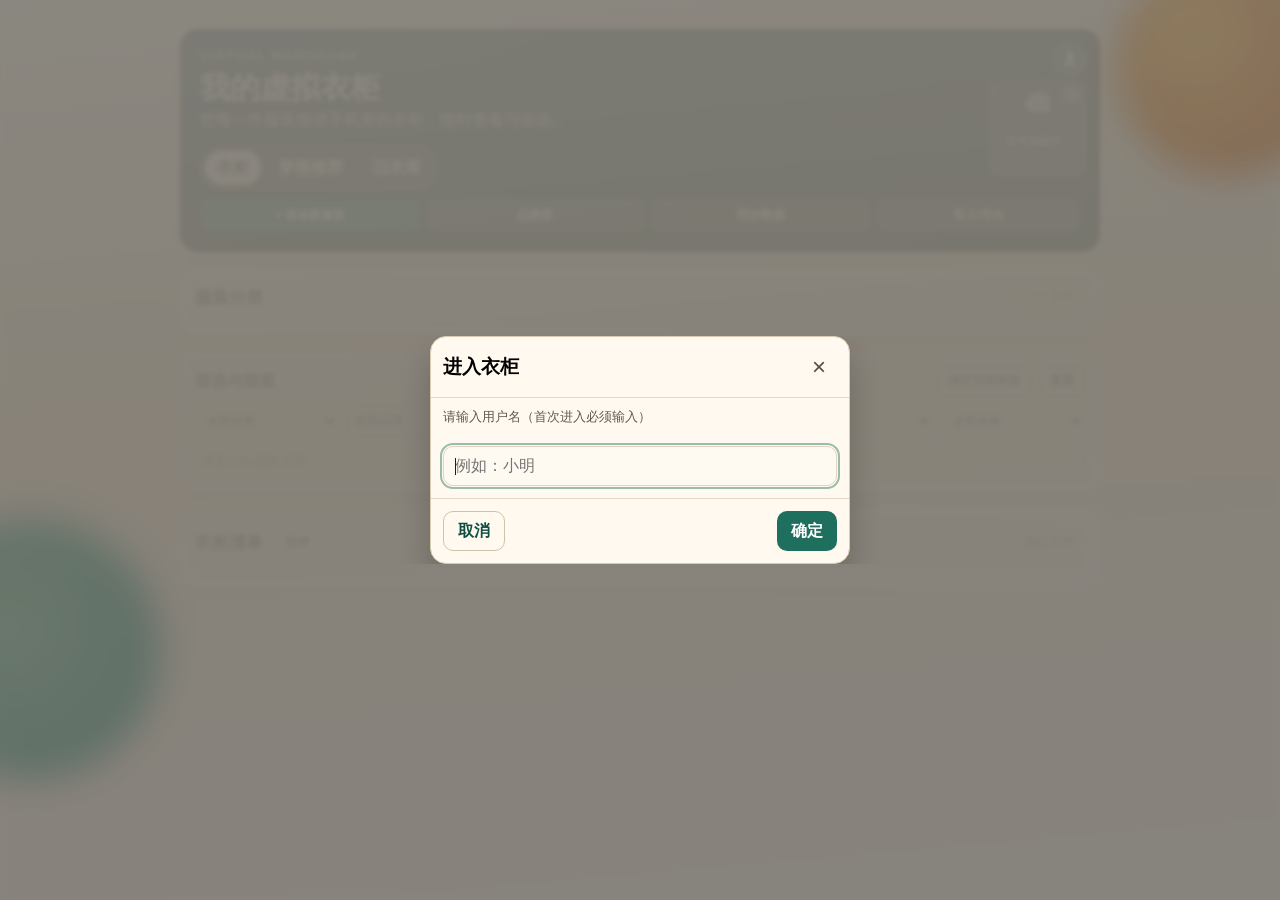
<file: index.html>
<!DOCTYPE html>
<html lang="zh-CN">
  <head>
    <meta charset="UTF-8" />
    <meta name="viewport" content="width=device-width, initial-scale=1.0, viewport-fit=cover" />
    <title>我的虚拟衣柜</title>
    <meta name="description" content="手机优先的虚拟衣柜，支持添加、分类与筛选衣物。" />
    <link rel="icon" type="image/png" sizes="32x32" href="/favicon-v3.png" />
    <link rel="shortcut icon" href="/favicon-v3.png" />
    <link rel="apple-touch-icon" sizes="180x180" href="/apple-touch-icon-v3.png" />
    <link rel="apple-touch-icon-precomposed" href="/apple-touch-icon-v3.png" />
    <link rel="manifest" href="/manifest.webmanifest?v=3" />
    <meta name="apple-mobile-web-app-capable" content="yes" />
    <meta name="apple-mobile-web-app-title" content="MyWardrobe" />
    <meta name="theme-color" content="#1f6f5f" />
    <link rel="preconnect" href="https://fonts.googleapis.com" />
    <link rel="preconnect" href="https://fonts.gstatic.com" crossorigin />
    <link
      href="https://fonts.googleapis.com/css2?family=Noto+Sans+SC:wght@400;500;700;900&family=Outfit:wght@400;600;800&display=swap"
      rel="stylesheet"
    />
    <link rel="stylesheet" href="styles.css" />
      <link rel="stylesheet" href="mobile-optimization.css" />
    <script>
      // Recover from stale Service Worker/cache before app scripts run.
      (function () {
        if (!("serviceWorker" in navigator)) {
          return;
        }
        navigator.serviceWorker
          .getRegistrations()
          .then((registrations) => Promise.all(registrations.map((registration) => registration.unregister().catch(() => false))))
          .catch(() => []);

        if ("caches" in window) {
          caches
            .keys()
            .then((keys) => Promise.all(keys.map((key) => caches.delete(key).catch(() => false))))
            .catch(() => []);
        }

        if (!sessionStorage.getItem("wardrobe-sw-recovered")) {
          sessionStorage.setItem("wardrobe-sw-recovered", "1");
          window.addEventListener("load", () => {
            const url = new URL(window.location.href);
            url.searchParams.set("recovered", Date.now().toString());
            window.location.replace(url.toString());
          });
        }
      })();
    </script>
  </head>
  <body>
    <div class="bg-shape bg-shape-a" aria-hidden="true"></div>
    <div class="bg-shape bg-shape-b" aria-hidden="true"></div>

    <main class="app-shell">
      <header class="hero">
        <p class="hero__eyebrow">Virtual Wardrobe</p>
        <h1 class="hero__title">我的虚拟衣柜</h1>
        <p class="hero__subtitle">把每一件服装放进手机里的衣柜，随时查看与筛选。</p>
        <div class="hero-top">
          <div class="hero-nav">
            <div class="view-tabs" role="tablist" aria-label="页面切换">
              <button class="tab-btn is-active" id="tabWardrobe" type="button" role="tab" aria-selected="true">
                衣柜
              </button>
              <button class="tab-btn" id="tabRecommend" type="button" role="tab" aria-selected="false">
                穿搭推荐
              </button>
              <button class="tab-btn" id="tabArchive" type="button" role="tab" aria-selected="false">
                旧衣库
              </button>
            </div>
            <div class="hero-actions" id="wardrobeActions">
              <button class="btn btn--primary" id="openAddFromHero" type="button">+ 添加新服装</button>
              <button class="btn btn--menu" id="openBrandLibraryBtn" type="button">品牌库</button>
              <button class="btn btn--menu" id="openSyncDataBtn" type="button">同步数据</button>
              <details class="io-menu" id="ioMenu">
                <summary class="btn btn--menu">导入/导出</summary>
                <div class="io-menu__list" role="menu" aria-label="导入导出方式">
                  <button class="io-menu__item" id="importJsonBtn" type="button" role="menuitem">导入 JSON</button>
                  <button class="io-menu__item" id="importCsvBtn" type="button" role="menuitem">导入 CSV</button>
                  <button class="io-menu__item" id="exportBtn" type="button" role="menuitem">导出数据</button>
                  <hr class="io-menu__divider" />
                  <button class="io-menu__item" id="exportBrandLibBtn" type="button" role="menuitem">导出品牌库</button>
                  <button class="io-menu__item" id="importBrandLibBtn" type="button" role="menuitem">导入品牌库</button>
                  <input id="importBrandLibInput" type="file" accept="application/json" hidden />
                </div>
              </details>
              <input id="importJsonInput" type="file" accept="application/json,.csv,text/csv" hidden />
            </div>
          </div>

          <div class="user-menu-wrap" id="userMenuWrap">
            <button class="user-menu-btn" id="userMenuBtn" type="button" aria-haspopup="true" aria-expanded="false" aria-label="用户菜单">
              <svg class="user-menu-icon" viewBox="0 0 24 24" fill="none" xmlns="http://www.w3.org/2000/svg" aria-hidden="true">
                <circle cx="12" cy="8" r="4" fill="currentColor"/>
                <path d="M4 20c0-3.866 3.582-7 8-7s8 3.134 8 7" fill="currentColor" opacity="0.65"/>
              </svg>
            </button>
          </div>
          <div class="weather-widget" aria-live="polite">
            <img id="weatherIcon" class="weather-widget__icon" src="assets/weather-cloud.svg" alt="天气图标" />
            <span class="weather-widget__text" id="weatherInfo">天气加载中...</span>
            <button class="weather-widget__refresh" id="refreshWeatherBtn" type="button" aria-label="刷新天气">↻</button>
          </div>
        </div>
      </header>

      <section class="panel" id="wardrobePanel" aria-labelledby="categoriesTitle">
        <div class="panel__top">
          <h2 id="categoriesTitle">服装分类</h2>
          <span class="total-pill" id="totalCount">总计 0 件</span>
        </div>
        <div id="categoryGrid" class="category-grid"></div>
      </section>

      <section class="panel" id="filterPanel" aria-labelledby="filterTitle">
        <div class="panel__top">
          <h2 id="filterTitle">筛选与搜索</h2>
          <div class="filter-actions">
            <button class="btn btn--ghost" id="clearCurrentFilters" type="button">清空当前筛选</button>
            <button class="btn btn--ghost" id="resetFilters" type="button">重置</button>
          </div>
        </div>
        <form id="filterForm" autocomplete="off">
          <div class="filters-row">
            <select id="filterCategory" name="category" aria-label="分类">
              <option value="all">全部分类</option>
            </select>
            <div class="brand-filter-wrap" id="brandFilterWrap">
              <select id="filterBrand" name="brand" aria-label="品牌" hidden>
                <option value="all">全部品牌</option>
              </select>
              <button id="filterBrandTrigger" class="brand-filter-trigger" type="button" aria-haspopup="listbox" aria-expanded="false">
                全部品牌
              </button>
              <div id="filterBrandMenu" class="brand-filter-menu" role="listbox" hidden></div>
            </div>
            <select id="filterColor" name="color" aria-label="颜色">
              <option value="all">全部颜色</option>
            </select>
            <select id="filterSeason" name="season" aria-label="季节">
              <option value="all">全部季节</option>
            </select>
            <select id="sortOrder" name="sortOrder" aria-label="排序">
              <option value="newest">最新添加</option>
              <option value="oldest">最早添加</option>
              <option value="price-asc">价格从低到高</option>
              <option value="price-desc">价格从高到低</option>
              <option value="name-asc">名称 A-Z</option>
              <option value="name-desc">名称 Z-A</option>
              <option value="brand-asc">品牌 A-Z</option>
            </select>
            <select id="filterPriceRange" name="priceRange" aria-label="价格区间">
              <option value="all">全部价格</option>
              <option value="0-99">0-99</option>
              <option value="100-299">100-299</option>
              <option value="300-499">300-499</option>
              <option value="500+">500以上</option>
            </select>
          </div>
          <input
            id="searchInput"
            name="search"
            type="search"
            placeholder="搜索名称/品牌/尺码"
            aria-label="搜索"
          />
        </form>
      </section>

      <section class="panel" id="listPanel" aria-labelledby="listTitle">
        <div class="panel__top">
          <div class="list-title-wrap">
            <h2 id="listTitle">衣柜清单</h2>
            <button class="btn btn--ghost list-back-btn" id="clearCategoryView" type="button" hidden>返回全部分类</button>
            <button class="btn btn--ghost list-back-btn" id="openSortDialogBtn" type="button">排序</button>
          </div>
          <span class="result-pill" id="resultCount">显示 0 件</span>
        </div>
        <p class="category-view-label" id="categoryViewLabel" hidden></p>
        <div id="clothesList" class="clothes-list"></div>
      </section>

      <section class="panel" id="recommendPanel" aria-labelledby="recommendTitle" hidden>
        <div class="panel__top">
          <h2 id="recommendTitle">穿搭推荐</h2>
          <span class="result-pill" id="recommendCount">推荐 0 套</span>
        </div>
        <form id="recommendForm" class="recommend-controls" autocomplete="off">
          <select id="weatherSelect" name="weather" aria-label="天气">
            <option value="any">不锁定天气</option>
            <option value="hot">炎热</option>
            <option value="mild">温和</option>
            <option value="cold">偏冷</option>
          </select>
          <select id="sceneSelect" name="scene" aria-label="场景">
            <option value="any">不锁定场合</option>
            <option value="daily">日常</option>
            <option value="work">通勤</option>
            <option value="sport">运动</option>
            <option value="date">约会</option>
          </select>
          <select id="lockTopSelect" name="lockTop" aria-label="锁定上衣">
            <option value="">不锁定上衣</option>
          </select>
          <select id="lockBottomSelect" name="lockBottom" aria-label="锁定下装">
            <option value="">不锁定下装</option>
          </select>
          <select id="lockAccessorySelect" name="lockAccessory" aria-label="锁定配饰">
            <option value="">不锁定配饰</option>
          </select>
          <button class="btn btn--primary" id="refreshRecommend" type="button">生成推荐</button>
        </form>
        <div id="recommendList" class="recommend-list"></div>
        <section class="favorite-wrap" aria-labelledby="favoriteTitle">
          <div class="panel__top panel__top--sub">
            <h3 id="favoriteTitle">已收藏穿搭</h3>
              <button id="openManualLookBtn" type="button">添加穿搭</button>
            <span class="result-pill" id="favoriteCount">收藏 0 套</span>
          </div>
          <div id="favoriteList" class="recommend-list"></div>
        </section>
      </section>

      <section class="panel" id="archivedPanel" aria-labelledby="archivedTitle" hidden>
        <div class="panel__top">
          <h2 id="archivedTitle">旧衣库</h2>
          <span class="result-pill" id="archivedCount">0 件</span>
        </div>
        <p class="category-view-label" style="margin-bottom:0.75rem;color:#888;">移入旧衣库的服装不会出现在衣柜清单和穿搭推荐中，可随时恢复。</p>
        <div id="archivedList" class="clothes-list"></div>
      </section>
    </main>

    <button class="fab" id="openAddFab" type="button" aria-label="添加新服装">+</button>

    <dialog id="addDialog" class="add-dialog">
      <form method="dialog" class="dialog-card" id="addForm" autocomplete="off">
        <header class="dialog-card__header">
          <h3 id="addDialogTitle">添加新服装</h3>
          <button class="close-btn" id="closeDialog" type="button" aria-label="关闭">×</button>
        </header>

        <div class="dialog-card__body">
          <div class="image-upload-block">
            <label class="image-picker" for="imageInput">上传服装图片（可多选）</label>
            <input name="image" id="imageInput" type="file" accept="image/*" multiple hidden />
            <figure class="preview-wrap preview-wrap--top" id="previewWrap" hidden>
              <img id="previewImage" alt="服装照片预览" />
              <button class="preview-edit-btn" id="openImageEditorBtn" type="button" hidden>编辑</button>
            </figure>
            <div class="image-gallery" id="imageGallery" hidden></div>
          </div>

          <label>
            服装名称
            <input name="name" type="text" required maxlength="40" placeholder="例如：白色基础短袖" />
          </label>

          <label>
            品牌
            <div class="brand-filter-wrap" id="addBrandWrap">
              <input id="addBrandInput" name="brand" type="text" required hidden />
              <button id="addBrandTrigger" class="brand-filter-trigger" type="button" aria-haspopup="listbox" aria-expanded="false">
                请选择品牌
              </button>
              <div id="addBrandMenu" class="brand-filter-menu" role="listbox" hidden></div>
            </div>
          </label>

          <label>
            货号 <span style="font-size:0.8em;color:#999;">（选填）</span>
            <input name="articleNumber" id="addArticleNumber" type="text" maxlength="50" placeholder="例如：ABC-1234" />
          </label>

          <label>
            分类
            <select name="category" id="addCategory" required></select>
          </label>

          <label>
            尺码
            <select name="size" id="addSize"></select>
            <div style="margin-top: 0.5rem; font-size: 0.85em; color: #666;">
              或自定义尺码：<input type="text" id="customSizeInput" placeholder="例如：175/96A、UK10、29腰" maxlength="30" style="margin-top: 0.25rem; width: 100%;" />
            </div>
          </label>

          <label>
            价格（元）
            <input name="price" type="number" required min="0" step="0.01" placeholder="例如：99" />
          </label>

          <label>
            季节
            <select name="season" id="addSeason" required></select>
          </label>

          <label>
            颜色
            <select name="color" id="addColor"></select>
            <div style="margin-top: 0.5rem; font-size: 0.85em; color: #666;">
              或自定义颜色：<input type="text" id="customColorInput" placeholder="例如：湖蓝色、玫瑰粉" maxlength="30" style="margin-top: 0.25rem; width: 100%;" />
            </div>
          </label>

          <div class="add-unsaved-banner" id="addUnsavedBanner" hidden>
            <span>服装未保存，是否关闭？</span>
            <div class="add-unsaved-banner__actions">
              <button class="btn btn--ghost" id="addUnsavedCancelBtn" type="button">继续编辑</button>
              <button class="btn btn--warn" id="addUnsavedConfirmBtn" type="button">放弃并关闭</button>
            </div>
          </div>
        </div>

        <footer class="dialog-card__footer">
          <button class="btn btn--ghost" id="cancelAdd" type="button">取消</button>
          <button class="btn btn--primary" id="saveClothBtn" type="submit">保存到衣柜</button>
        </footer>
      </form>
    </dialog>

    <dialog id="imageEditorDialog" class="add-dialog">
      <div class="dialog-card dialog-card--wide image-editor-dialog">
        <header class="dialog-card__header">
          <h3>编辑图片</h3>
          <button class="close-btn" id="closeImageEditorDialog" type="button" aria-label="关闭">×</button>
        </header>
        <div class="dialog-card__body image-editor-body">
          <div class="image-editor-toolbar">
            <div class="editor-toolbar-main">
              <button class="btn btn--editor" id="editorCropModeBtn" type="button">裁剪</button>
              <button class="btn btn--editor" id="editorEraserModeBtn" type="button">橡皮擦</button>
              <button class="btn btn--editor" id="editorRotateModeBtn" type="button">旋转</button>
              <button class="btn btn--editor" id="editorCutoutBtn" type="button">智能抠图</button>
              <button class="btn btn--editor" id="editorRemoveBgBtn" type="button" title="使用AI移除背景">AI去除背景</button>
              <span id="cutoutMarkBtns" style="display:none">
                <button class="btn btn--editor" id="editorFgMarkBtn" type="button">标记前景</button>
                <button class="btn btn--editor" id="editorBgMarkBtn" type="button">标记背景</button>
                <button class="btn btn--editor btn--primary" id="editorDoCutoutBtn" type="button">执行抠图</button>
                <button class="btn btn--ghost" id="editorExitCutoutBtn" type="button">退出抠图</button>
              </span>
            </div>
            <div class="editor-toolbar-right">
              <button class="btn btn--editor" id="editorUndoBtn" type="button" title="撤销">↶</button>
              <button class="btn btn--editor" id="editorRedoBtn" type="button" title="重做">↷</button>
            </div>
          </div>
          <div class="editor-toolbar-crop" id="editorToolbarCrop" hidden>
            <button class="btn btn--editor" id="editorApplyCropBtn" type="button">应用裁剪</button>
          </div>
          <div class="editor-toolbar-rotate" id="editorToolbarRotate" hidden>
            <button class="btn btn--editor btn--editor-icon" id="editorApplyRotateBtn" type="button" aria-label="顺时针旋转90度" title="顺时针旋转90度">
              <svg class="editor-btn-svg" viewBox="0 0 24 24" aria-hidden="true">
                <!-- image box -->
                <rect x="3" y="6" width="12" height="12" rx="1.5" fill="none" stroke="currentColor" stroke-width="1.8"/>
                <!-- 90° clockwise arc from box corner -->
                <path d="M15 5 a7 7 0 0 1 5 7" fill="none" stroke="currentColor" stroke-linecap="round" stroke-width="1.8"/>
                <!-- arrowhead pointing down at arc end -->
                <polyline points="17,12 20,12 20,9" fill="none" stroke="currentColor" stroke-linecap="round" stroke-linejoin="round" stroke-width="1.8"/>
              </svg>
            </button>
            <button class="btn btn--editor btn--editor-icon" id="editorMirrorBtn" type="button" aria-label="水平镜像翻转" title="水平镜像翻转">
              <svg class="editor-btn-svg" viewBox="0 0 24 24" aria-hidden="true">
                <!-- vertical center axis -->
                <line x1="12" y1="3" x2="12" y2="21" stroke="currentColor" stroke-width="1.4" stroke-dasharray="2.5 2" stroke-linecap="round"/>
                <!-- left arrow pointing away from center -->
                <polyline points="9,8 5,12 9,16" fill="none" stroke="currentColor" stroke-linecap="round" stroke-linejoin="round" stroke-width="1.9"/>
                <line x1="5" y1="12" x2="11" y2="12" stroke="currentColor" stroke-width="1.9" stroke-linecap="round"/>
                <!-- right arrow pointing away from center -->
                <polyline points="15,8 19,12 15,16" fill="none" stroke="currentColor" stroke-linecap="round" stroke-linejoin="round" stroke-width="1.9"/>
                <line x1="13" y1="12" x2="19" y2="12" stroke="currentColor" stroke-width="1.9" stroke-linecap="round"/>
              </svg>
            </button>
          </div>
          <div class="editor-eraser-control" id="editorEraserControl" hidden>
            <span class="slider-strip__label">笔刷</span>
            <input type="range" id="editorEraserSlider" min="8" max="60" value="18" />
            <span class="slider-strip__value" id="editorEraserSize">18</span>
          </div>
          <div class="editor-eraser-control" id="editorMarkControl" hidden>
            <span class="slider-strip__label">标记大小</span>
            <input type="range" id="editorMarkSlider" min="4" max="48" value="14" />
            <span class="slider-strip__value" id="editorMarkSize">14</span>
          </div>
          <p class="image-editor-hint" id="imageEditorHint">选择一个编辑工具开始。</p>
          <div class="editor-unsaved-banner" id="editorUnsavedBanner" hidden>
            <span>图片已修改，关闭后不会应用到预览。</span>
            <div class="editor-unsaved-banner__actions">
              <button class="btn btn--ghost" id="editorUnsavedCancelBtn" type="button">继续编辑</button>
              <button class="btn btn--warn" id="editorUnsavedConfirmBtn" type="button">放弃并关闭</button>
            </div>
          </div>
          <div class="image-editor-canvas-wrap" id="imageEditorCanvasWrap">
            <canvas id="imageEditorCanvas" aria-label="图片编辑画布"></canvas>
          </div>
        </div>
        <footer class="dialog-card__footer">
          <button class="btn btn--ghost" id="cancelImageEditorBtn" type="button">取消</button>
          <button class="btn btn--primary" id="applyImageEditorBtn" type="button">应用到预览</button>
        </footer>
      </div>
    </dialog>

    <dialog id="brandLibraryDialog" class="add-dialog">
      <div class="dialog-card dialog-card--mini">
        <header class="dialog-card__header brand-library-header">
          <h3>品牌库</h3>
          <button class="close-btn" id="closeBrandLibraryDialog" type="button" aria-label="关闭">×</button>
        </header>
        <div class="dialog-card__body">
          <div class="brand-library-actions">
            <button class="btn btn--ghost" id="deleteSelectedBrandsBtn" type="button" disabled hidden>删除所选</button>
          </div>
          <div class="brand-library-search-wrap">
            <input id="brandLibrarySearchInput" type="text" placeholder="搜索品牌（支持模糊匹配）" aria-label="搜索品牌" />
          </div>
          <div id="brandLibraryList" class="brand-library-list"></div>
          <div class="brand-library-btn-row">
            <button class="btn btn--primary" id="openCreateBrandFromLibrary" type="button" style="flex:2">+ 添加新品牌</button>
            <button class="btn btn--primary brand-multiselect-btn" id="toggleBrandMultiSelectBtn" type="button" aria-pressed="false" title="多选/取消多选" style="flex:1">多选</button>
          </div>
        </div>
      </div>
    </dialog>

    <dialog id="createBrandDialog" class="add-dialog">
      <form method="dialog" class="dialog-card dialog-card--mini" id="createBrandForm" autocomplete="off">
        <header class="dialog-card__header">
          <h3>新增品牌</h3>
          <button class="close-btn" id="closeCreateBrandDialog" type="button" aria-label="关闭">×</button>
        </header>
        <div class="dialog-card__body">
          <label>
            品牌名称
            <input id="newBrandNameInput" type="text" maxlength="30" placeholder="例如：Arc'teryx" required />
          </label>
          <label class="image-picker" for="newBrandLogoInput">上传品牌Logo</label>
          <input id="newBrandLogoInput" type="file" accept="image/*" hidden />
          <div id="brandLogoPreviewWrap" style="margin-top: 1rem; text-align: center; display: none;">
            <img id="brandLogoPreview" style="max-width: 120px; max-height: 120px; border-radius: 8px; object-fit: contain;" alt="品牌Logo预览" />
            <div style="margin-top: 0.5rem;">
              <button type="button" id="clearBrandLogoBtn" class="btn btn--ghost" style="font-size: 0.8rem;">清除图片</button>
            </div>
          </div>
        </div>
        <footer class="dialog-card__footer">
          <button class="btn btn--ghost" id="cancelCreateBrand" type="button">取消</button>
          <button class="btn btn--primary" id="confirmCreateBrand" type="submit">保存品牌</button>
        </footer>
      </form>
    </dialog>

    <dialog id="editBrandDialog" class="add-dialog">
      <form method="dialog" class="dialog-card dialog-card--mini" id="editBrandForm" autocomplete="off">
        <header class="dialog-card__header">
          <h3>编辑品牌</h3>
          <button class="close-btn" id="closeEditBrandDialog" type="button" aria-label="关闭">×</button>
        </header>
        <div class="dialog-card__body">
          <label>
            品牌名称
            <input id="editBrandNameInput" type="text" maxlength="30" placeholder="例如：Arc'teryx" required />
          </label>
          <label class="image-picker" for="editBrandLogoInput">更新品牌Logo</label>
          <input id="editBrandLogoInput" type="file" accept="image/*" hidden />
          <div id="editBrandLogoPreviewWrap" style="margin-top: 1rem; text-align: center; display: none;">
            <img id="editBrandLogoPreview" style="max-width: 120px; max-height: 120px; border-radius: 8px; object-fit: contain;" alt="品牌Logo预览" />
            <div style="margin-top: 0.5rem;">
              <button type="button" id="clearEditBrandLogoBtn" class="btn btn--ghost" style="font-size: 0.8rem;">清除图片</button>
            </div>
          </div>
        </div>
        <footer class="dialog-card__footer">
          <button class="btn btn--ghost" id="cancelEditBrand" type="button">取消</button>
          <button class="btn btn--primary" id="confirmEditBrand" type="submit">保存更改</button>
        </footer>
      </form>
    </dialog>

    <dialog id="manualLookDialog" class="add-dialog">
      <form method="dialog" class="dialog-card dialog-card--mini" id="manualLookForm" autocomplete="off">
        <header class="dialog-card__header">
          <h3>手动添加穿搭</h3>
          <button class="close-btn" id="closeManualLookDialog" type="button" aria-label="关闭">×</button>
        </header>
        <div class="dialog-card__body">
          <label>
            穿搭名称（可选）
            <input id="manualLookTitle" type="text" maxlength="40" placeholder="例如：通勤简约黑白配" />
          </label>
          <div class="manual-look-row">
            <span class="manual-look-row__label">上装</span>
            <button class="manual-look-row__pick" id="pickManualTopBtn" type="button">选择上装</button>
            <img class="manual-look-row__img" id="manualLookTopPreview" alt="上装预览" hidden />
          </div>
          <div class="manual-look-row">
            <span class="manual-look-row__label">下装</span>
            <button class="manual-look-row__pick" id="pickManualBottomBtn" type="button">选择下装</button>
            <img class="manual-look-row__img" id="manualLookBottomPreview" alt="下装预览" hidden />
          </div>
          <div class="manual-look-row">
            <span class="manual-look-row__label">鞋履（可选）</span>
            <button class="manual-look-row__pick" id="pickManualShoesBtn" type="button">选择鞋履</button>
            <img class="manual-look-row__img" id="manualLookShoesPreview" alt="鞋履预览" hidden />
          </div>
          <div class="manual-look-row">
            <span class="manual-look-row__label">配饰（可选）</span>
            <button class="manual-look-row__pick" id="pickManualAccessoryBtn" type="button">选择配饰</button>
            <img class="manual-look-row__img" id="manualLookAccessoryPreview" alt="配饰预览" hidden />
          </div>
        </div>
        <footer class="dialog-card__footer">
          <button class="btn btn--ghost" id="cancelManualLook" type="button">取消</button>
          <button class="btn btn--primary" type="submit">保存穿搭</button>
        </footer>
      </form>
    </dialog>

    <dialog id="manualLookPickerDialog" class="add-dialog">
      <div class="dialog-card dialog-card--mini" id="manualLookPickerCard">
        <header class="dialog-card__header">
          <h3 id="manualLookPickerTitle">选择服装</h3>
          <button class="close-btn" id="closeManualLookPickerDialog" type="button" aria-label="关闭">×</button>
        </header>
        <div class="dialog-card__body">
          <button class="btn btn--ghost" id="clearManualLookPickerBtn" type="button" hidden>不选择</button>
          <div class="manual-look-picker-list" id="manualLookPickerList"></div>
        </div>
      </div>
    </dialog>

    <dialog id="importModeDialog" class="add-dialog">
      <div class="dialog-card dialog-card--mini">
        <header class="dialog-card__header">
          <h3>选择导入方式</h3>
          <button class="close-btn" id="closeImportModeDialog" type="button" aria-label="关闭">×</button>
        </header>
        <div class="dialog-card__body">
          <p class="category-view-label" id="importModeHint">请选择导入方式：</p>
          <label id="importScopeField">
            导入内容
            <select id="importScopeSelect">
              <option value="full">完整备份（衣物、图片、收藏穿搭、配置快照）</option>
              <option value="items">仅衣物（含图片）</option>
            </select>
          </label>
          <button class="btn btn--primary" id="chooseImportMerge" type="button">合并导入（保留现有数据）</button>
          <button class="btn btn--ghost" id="chooseImportOverwrite" type="button">覆盖导入（替换现有数据）</button>
        </div>
      </div>
    </dialog>

    <dialog id="exportScopeDialog" class="add-dialog">
      <div class="dialog-card dialog-card--mini">
        <header class="dialog-card__header">
          <h3>选择导出内容</h3>
          <button class="close-btn" id="closeExportScopeDialog" type="button" aria-label="关闭">×</button>
        </header>
        <div class="dialog-card__body">
          <p class="category-view-label" id="exportScopeHint">请选择导出范围与格式：</p>
          <button class="btn btn--primary" id="chooseExportFull" type="button">📦 完整备份（JSON）— 含衣物、图片、收藏穿搭</button>
          <button class="btn btn--ghost" id="chooseExportItems" type="button">👕 仅衣物（JSON）— 含图片</button>
          <button class="btn btn--ghost" id="chooseExportCsv" type="button">📄 仅衣物（CSV）— 含图片字段</button>
        </div>
      </div>
    </dialog>

    <dialog id="conflictDialog" class="add-dialog">
      <div class="dialog-card dialog-card--wide">
        <header class="dialog-card__header">
          <h3>发现重复衣物</h3>
          <button class="close-btn" id="closeConflictDialog" type="button" aria-label="关闭">×</button>
        </header>
        <div class="dialog-card__body">
          <p class="category-view-label">检测到名称或图片重复，请选择保留哪一件：</p>
          <div class="conflict-compare">
            <article class="conflict-item" id="existingConflictCard">
              <h4>当前衣柜</h4>
              <img id="existingConflictImage" alt="当前衣柜图片" />
              <p id="existingConflictMeta"></p>
            </article>
            <article class="conflict-item" id="incomingConflictCard">
              <h4>导入衣物</h4>
              <img id="incomingConflictImage" alt="导入衣物图片" />
              <p id="incomingConflictMeta"></p>
            </article>
          </div>
        </div>
        <footer class="dialog-card__footer conflict-actions">
          <button class="btn btn--ghost" id="keepExistingBtn" type="button">保留当前</button>
          <button class="btn btn--primary" id="keepIncomingBtn" type="button">保留导入</button>
          <button class="btn btn--ghost" id="keepAllConflictsBtn" type="button">全部保留当前冲突</button>
          <button class="btn btn--ghost" id="replaceAllConflictsBtn" type="button">全部替换剩余冲突</button>
        </footer>
      </div>
    </dialog>

    <dialog id="favoriteDeleteConfirmDialog" class="add-dialog">
      <div class="dialog-card dialog-card--mini">
        <header class="dialog-card__header">
          <h3>取消收藏</h3>
          <button class="close-btn" id="closeFavoriteDeleteConfirmDialog" type="button" aria-label="关闭">×</button>
        </header>
        <div class="dialog-card__body">
          <p class="category-view-label">确认取消收藏这套穿搭吗？</p>
        </div>
        <footer class="dialog-card__footer">
          <button class="btn btn--ghost" id="cancelFavoriteDeleteBtn" type="button">取消</button>
          <button class="btn btn--warn" id="confirmFavoriteDeleteBtn" type="button">确认删除</button>
        </footer>
      </div>
    </dialog>

    <dialog id="appMessageDialog" class="add-dialog">
      <div class="dialog-card dialog-card--mini">
        <header class="dialog-card__header">
          <h3 id="appMessageTitle">提示</h3>
          <button class="close-btn" id="closeAppMessageDialog" type="button" aria-label="关闭">×</button>
        </header>
        <div class="dialog-card__body">
          <p class="category-view-label" id="appMessageText"></p>
        </div>
        <footer class="dialog-card__footer">
          <button class="btn btn--primary" id="confirmAppMessageBtn" type="button">我知道了</button>
        </footer>
      </div>
    </dialog>

    <dialog id="appConfirmDialog" class="add-dialog">
      <div class="dialog-card dialog-card--mini">
        <header class="dialog-card__header">
          <h3 id="appConfirmTitle">请确认</h3>
          <button class="close-btn" id="closeAppConfirmDialog" type="button" aria-label="关闭">×</button>
        </header>
        <div class="dialog-card__body">
          <p class="category-view-label" id="appConfirmText"></p>
        </div>
        <footer class="dialog-card__footer">
          <button class="btn btn--ghost" id="cancelAppConfirmBtn" type="button">取消</button>
          <button class="btn btn--warn" id="confirmAppConfirmBtn" type="button">确认</button>
        </footer>
      </div>
    </dialog>

    <dialog id="sortOrderDialog" class="add-dialog">
      <div class="dialog-card dialog-card--mini">
        <header class="dialog-card__header">
          <h3>拖动排序</h3>
          <button class="close-btn" id="closeSortOrderDialog" type="button" aria-label="关闭">×</button>
        </header>
        <div class="dialog-card__body" style="padding: 0;">
          <ul id="sortOrderList" class="sort-order-list"></ul>
        </div>
        <footer class="dialog-card__footer">
          <button class="btn btn--ghost" id="cancelSortOrderBtn" type="button">取消</button>
          <button class="btn btn--ghost" id="resetSortOrderBtn" type="button">恢复默认</button>
          <button class="btn btn--primary" id="saveSortOrderBtn" type="button">保存排序</button>
        </footer>
      </div>
    </dialog>

    <dialog id="syncProgressDialog" class="add-dialog">
      <div class="dialog-card dialog-card--mini">
        <header class="dialog-card__header">
          <h3 id="syncProgressTitle">同步中…</h3>
        </header>
        <div class="dialog-card__body" style="text-align:center; padding: 1.5rem 1rem;">
          <div class="sync-progress-spinner"></div>
          <p id="syncProgressText" style="margin-top: 1rem; font-size: 0.9rem; color: #555; white-space: pre-line;"></p>
        </div>
      </div>
    </dialog>

    <dialog id="syncDecisionDialog" class="add-dialog">
      <div class="dialog-card dialog-card--mini">
        <header class="dialog-card__header">
          <h3 id="syncDecisionTitle">同步数据</h3>
          <button class="close-btn" id="closeSyncDecisionDialog" type="button" aria-label="关闭">×</button>
        </header>
        <div class="dialog-card__body">
          <p class="category-view-label" id="syncDiffSummaryText" style="white-space: pre-line; font-size: 13px; line-height: 1.6; color: #333; font-family: -apple-system, BlinkMacSystemFont, 'Segoe UI', Roboto, sans-serif; max-height: 60vh; overflow-y: auto;"></p>
        </div>
        <footer class="dialog-card__footer">
          <button class="btn btn--ghost" id="cancelSyncDecisionBtn" type="button">暂不处理</button>
          <button class="btn btn--warn" id="chooseLocalSyncBtn" type="button">使用本地并上传</button>
          <button class="btn btn--primary" id="chooseRemoteSyncBtn" type="button">使用云端并下载</button>
        </footer>
      </div>
    </dialog>

    <dialog id="appPromptDialog" class="add-dialog">
      <div class="dialog-card dialog-card--mini">
        <header class="dialog-card__header">
          <h3 id="appPromptTitle">输入内容</h3>
          <button class="close-btn" id="closeAppPromptDialog" type="button" aria-label="关闭">×</button>
        </header>
        <div class="dialog-card__body">
          <p class="category-view-label" id="appPromptText"></p>
          <input id="appPromptInput" type="text" maxlength="60" />
        </div>
        <footer class="dialog-card__footer">
          <button class="btn btn--ghost" id="cancelAppPromptBtn" type="button">取消</button>
          <button class="btn btn--primary" id="confirmAppPromptBtn" type="button">确定</button>
        </footer>
      </div>
    </dialog>

    <template id="clothingCardTemplate">
      <article class="clothing-card">
        <img class="clothing-card__img" alt="服装照片" />
        <div class="clothing-card__body">
          <span class="clothing-card__category"></span>
          <h3 class="clothing-card__name"></h3>
          <p class="clothing-card__meta"></p>
          <p class="clothing-card__price"></p>
          <div class="card-actions">
            <button class="btn btn--ghost card-btn" data-action="edit" type="button">编辑</button>
            <button class="btn btn--ghost card-btn" data-action="archive" type="button">移入旧衣库</button>
            <button class="btn btn--ghost card-btn card-btn--danger" data-action="delete" type="button">删除</button>
          </div>
        </div>
      </article>
    </template>

    <template id="recommendCardTemplate">
      <article class="recommend-card">
        <div class="recommend-card__imgs">
          <img class="recommend-card__img recommend-card__img--top" alt="上衣" />
          <img class="recommend-card__img recommend-card__img--bottom" alt="下装" />
        </div>
        <div class="recommend-card__body">
          <h3 class="recommend-card__title"></h3>
          <p class="recommend-card__line"></p>
          <p class="recommend-card__line"></p>
          <p class="recommend-card__line"></p>
          <p class="recommend-card__line"></p>
          <div class="card-actions">
            <button class="btn btn--ghost card-btn" data-action="save-look" type="button">收藏这套</button>
          </div>
        </div>
      </article>
    </template>

    <div class="user-menu-panel" id="userMenuPanel" popover="manual">
      <p class="user-menu-title">当前用户</p>
      <p class="user-menu-name" id="currentUsernameText">未登录</p>
      <button class="btn btn--ghost user-menu-logout" id="logoutUserBtn" type="button">退出当前用户</button>
    </div>

    <script src="brand_logos_cdn.js"></script>
    <script src="local-segmentation.js"></script>
    <script src="app.js"></script>
  </body>
</html>
</file>
<file: styles.css>
.brand-library-btn-row {
  display: flex;
  gap: 8px;
  margin-top: 10px;
  margin-bottom: 0;
}

.brand-library-btn-row .btn {
  min-height: 38px;
  font-size: 0.98rem;
  font-weight: 700;
  display: flex;
  align-items: center;
  justify-content: center;
  border-radius: 10px;
  box-sizing: border-box;
}

.brand-multiselect-btn {
  background: var(--accent);
  color: #fff;
  border: none;
  transition: background 0.15s;
  font-size: 0.96rem;
  font-weight: 700;
  gap: 4px;
  padding: 0 8px;
}
.brand-multiselect-btn[aria-pressed="true"] {
  background: #19735f;
}
.brand-multiselect-btn:hover, .brand-multiselect-btn:focus-visible {
  background: #218c76;
}
.brand-multiselect-btn #brandMultiSelectIcon {
  font-size: 1.18em;
  margin-right: 2px;
  vertical-align: -2px;
}
.brand-library-header {
  display: flex;
  align-items: center;
  justify-content: space-between;
  gap: 8px;
}

.brand-library-header h3 {
  margin: 0;
  font-size: 1.08rem;
  font-weight: 700;
}

.icon-btn {
  border: none;
  background: transparent;
  border-radius: 6px;
  width: 32px;
  height: 32px;
  display: flex;
  align-items: center;
  justify-content: center;
  font-size: 1.18rem;
  color: #6c5d46;
  cursor: pointer;
  transition: background 0.15s;
  margin-left: 2px;
}
.icon-btn:hover, .icon-btn:focus-visible {
  background: #f6ead7;
}
.icon-btn[aria-pressed="true"] {
  background: #e7f2ee;
  color: #19735f;
}
:root {
  --bg: #f5efe2;
  --bg-soft: #fffaf2;
  --card: rgba(255, 255, 255, 0.84);
  --text: #1d1d1f;
  --muted: #5f5a52;
  --accent: #1f6f5f;
  --accent-strong: #0f4f43;
  --outline: #cfc2ab;
  --warn: #a83f29;
  --shadow: 0 10px 26px rgba(31, 25, 15, 0.1);
}

* {
  box-sizing: border-box;
}

html,
body {
  margin: 0;
  min-height: 100%;
}

body {
  font-family: "Noto Sans SC", sans-serif;
  color: var(--text);
  background: linear-gradient(175deg, var(--bg) 0%, #f0e6d4 44%, #efe7dd 100%);
  padding: 16px 14px 90px;
  position: relative;
  overflow-x: hidden;
}

.bg-shape {
  position: fixed;
  z-index: -1;
  border-radius: 999px;
  filter: blur(18px);
  opacity: 0.52;
}

.bg-shape-a {
  width: 220px;
  height: 220px;
  background: radial-gradient(circle at 35% 35%, #ffca73, #d77e49);
  top: -44px;
  right: -56px;
}

.bg-shape-b {
  width: 260px;
  height: 260px;
  background: radial-gradient(circle at 40% 40%, #8bc2a8, #579d8f);
  left: -100px;
  bottom: 120px;
}

.app-shell {
  width: min(920px, 100%);
  margin: 0 auto;
  display: grid;
  gap: 16px;
}

.hero {
  position: relative;
  background: linear-gradient(145deg, #244640 0%, #153a35 100%);
  color: #fef7ee;
  border-radius: 18px;
  padding: 18px;
  box-shadow: var(--shadow);
  animation: rise-in 420ms ease;
}

.hero__eyebrow,
.hero__title,
.hero__subtitle {
  max-width: calc(100% - 104px);
}

.hero__eyebrow {
  margin: 0;
  font-family: "Outfit", sans-serif;
  font-size: 0.78rem;
  letter-spacing: 0.16em;
  text-transform: uppercase;
  opacity: 0.86;
}

.hero__title {
  margin: 8px 0 4px;
  font-size: 1.9rem;
  line-height: 1.1;
}

.hero__subtitle {
  margin: 0 0 14px;
  color: rgba(254, 247, 238, 0.88);
  line-height: 1.5;
}

.hero-nav {
  display: flex;
  flex-direction: column;
  align-items: flex-start;
  gap: 8px;
  width: 100%;
  min-width: 0;
}

.view-tabs {
  display: inline-flex;
  gap: 6px;
  background: rgba(254, 247, 238, 0.14);
  border: 1px solid rgba(255, 255, 255, 0.25);
  padding: 4px;
  border-radius: 999px;
  margin-bottom: 0;
  flex-shrink: 0;
}

.hero-top {
  display: flex;
  align-items: flex-start;
  justify-content: flex-start;
  gap: 10px;
  flex-wrap: nowrap;
  margin-top: 6px;
}

.tab-btn {
  border: 0;
  border-radius: 999px;
  padding: 6px 12px;
  min-height: 34px;
  background: transparent;
  color: #fef7ee;
  cursor: pointer;
  font-weight: 600;
}

.tab-btn.is-active {
  background: #fef7ee;
  color: #1b433b;
}

.hero-actions {
  display: flex;
  align-items: center;
  flex-wrap: nowrap;
  gap: 6px;
  width: 100%;
}

.hero-actions > * {
  flex: 1 1 0;
  min-width: 0;
}

.hero-actions .btn,
.hero-actions .btn--menu {
  min-height: 34px;
  min-width: 0;
  padding: 0 8px;
  font-size: 0.78rem;
}

.hero-actions > .io-menu {
  min-width: 0;
}

.hero-actions > .io-menu > summary {
  width: 100%;
}

.hero-actions.is-hidden {
  visibility: hidden;
  pointer-events: none;
}

.io-menu {
  position: relative;
}

.io-menu summary {
  list-style: none;
}

.io-menu summary::-webkit-details-marker {
  display: none;
}

.btn--menu {
  display: inline-flex;
  align-items: center;
  justify-content: center;
  min-height: 36px;
  min-width: 94px;
  padding: 0 12px;
  border: 1px solid rgba(254, 247, 238, 0.5);
  border-radius: 10px;
  background: rgba(255, 255, 255, 0.14);
  color: #fff;
  cursor: pointer;
  text-align: center;
  line-height: 1;
}

.io-menu[open] .btn--menu {
  background: rgba(255, 255, 255, 0.22);
}

.io-menu__list {
  position: absolute;
  top: calc(100% + 6px);
  right: 0;
  z-index: 3;
  min-width: 170px;
  border-radius: 10px;
  border: 1px solid #d9cab3;
  background: #fff9ef;
  box-shadow: 0 10px 24px rgba(25, 20, 10, 0.2);
  overflow: hidden;
}

.io-menu__item {
  width: 100%;
  border: 0;
  background: transparent;
  text-align: left;
  padding: 10px 11px;
  color: #2f2a22;
  cursor: pointer;
}

.io-menu__item + .io-menu__item {
  border-top: 1px solid #efe4d0;
}

.io-menu__item:hover {
  background: #f7eddb;
}

.user-menu-wrap {
  position: absolute;
  top: 12px;
  right: 12px;
  z-index: 20;
}

.user-menu-btn {
  width: 32px;
  height: 32px;
  padding: 0;
  border-radius: 999px;
  border: 1.5px solid rgba(255, 255, 255, 0.55);
  background: rgba(255, 255, 255, 0.18);
  color: #fff;
  cursor: pointer;
  display: flex;
  align-items: center;
  justify-content: center;
  flex: 0 0 auto;
}

.user-menu-btn:hover,
.user-menu-btn:focus-visible {
  background: rgba(255, 255, 255, 0.3);
}

.user-menu-icon {
  width: 18px;
  height: 18px;
}

.user-menu-panel {
  /* Reset browser popover UA styles */
  position: fixed;
  inset: auto;
  margin: 0;
  border: 1px solid #d9cab3;
  padding: 10px;
  border-radius: 10px;
  background: #fff9ef;
  box-shadow: 0 10px 24px rgba(25, 20, 10, 0.2);
  color: #2f2a22;
  width: 168px;
  /* Fallback z-index for browsers without Popover API */
  z-index: 9000;
}

.user-menu-title {
  margin: 0;
  font-size: 0.72rem;
  color: #6c5d46;
}

.user-menu-name {
  margin: 4px 0 10px;
  font-size: 0.88rem;
  font-weight: 700;
  word-break: break-all;
}

.user-menu-logout {
  width: 100%;
  min-height: 30px;
  font-size: 0.78rem;
}

.weather-widget {
  position: absolute;
  top: 48px;
  right: 12px;
  display: grid;
  grid-template-rows: auto 1fr;
  justify-items: center;
  align-items: center;
  background: rgba(255, 255, 255, 0.16);
  border: 1px solid rgba(255, 255, 255, 0.28);
  border-radius: 12px;
  width: 88px;
  height: 88px;
  padding: 8px 8px 6px;
  flex: 0 0 auto;
}

.weather-widget__icon {
  width: 24px;
  height: 24px;
  flex: 0 0 auto;
}

.weather-widget__text {
  color: rgba(254, 247, 238, 0.96);
  font-size: 0.68rem;
  line-height: 1.2;
  text-align: center;
  white-space: normal;
  overflow: hidden;
  text-overflow: clip;
}

.weather-widget__refresh {
  position: absolute;
  top: 4px;
  right: 4px;
  width: 18px;
  height: 18px;
  border: 1px solid rgba(255, 255, 255, 0.5);
  border-radius: 999px;
  background: rgba(255, 255, 255, 0.2);
  color: #fff;
  font-size: 0.7rem;
  line-height: 1;
  cursor: pointer;
}

.panel {
  border: 1px solid rgba(255, 255, 255, 0.32);
  border-radius: 16px;
  padding: 14px;
  background: var(--card);
  backdrop-filter: blur(4px);
  box-shadow: var(--shadow);
  animation: rise-in 520ms ease;
}

#wardrobePanel,
#filterPanel,
#listPanel,
#recommendPanel {
  min-width: 20rem;
}

#filterPanel {
  position: relative;
  z-index: 1001;
}

#listPanel {
  position: relative;
  z-index: 100;
}

.panel__top {
  display: flex;
  align-items: center;
  justify-content: space-between;
  gap: 10px;
  margin-bottom: 10px;
}

.panel__top h2 {
  margin: 0;
  font-size: 1.08rem;
}

.total-pill,
.result-pill {
  background: #fbf2e0;
  border: 1px solid var(--outline);
  border-radius: 999px;
  font-size: 0.78rem;
  color: var(--muted);
  padding: 4px 10px;
  white-space: nowrap;
}

.category-grid {
  display: grid;
  gap: 4px;
  grid-template-columns: repeat(auto-fit, minmax(2.1cm, 1fr));
}

.category-card {
  border-radius: 12px;
  border: 1px solid var(--outline);
  padding: 0;
  background: linear-gradient(145deg, #fff7ea 0%, #fdf2de 100%);
  overflow: hidden;
  height: 2cm;
  aspect-ratio: auto;
}

.category-card__btn {
  width: 100%;
  height: 100%;
  border: 0;
  padding: 4px;
  text-align: center;
  background: transparent;
  cursor: pointer;
  display: flex;
  flex-direction: column;
  align-items: center;
  justify-content: center;
  gap: 4px;
}

.category-card__name {
  margin: 0;
  font-size: 0.88rem;
  font-weight: 700;
  line-height: 1.2;
  word-break: break-all;
  overflow-wrap: break-word;
  max-width: 2.2em;
  text-align: center;
}

.category-card__count {
  margin: 0;
  font-size: 0.76rem;
  color: var(--muted);
  white-space: nowrap;
  overflow: hidden;
  text-overflow: ellipsis;
  max-width: 100%;
}

#filterForm {
  display: flex;
  flex-direction: column;
  gap: 8px;
}

.filters-row {
  display: flex;
  flex-wrap: nowrap;
  gap: 8px;
  padding-bottom: 2px;
  font-size: 0.74rem;
}

.filters-row > select {
  flex: 1;
  min-width: 55px;
  min-height: 30px;
}

.filters-row > .brand-filter-wrap {
  flex: 1;
  min-width: 55px;
}
#filterForm #searchInput {
  width: 100%;
  min-height: 30px;
}

#filterPanel h2 {
  font-size: 0.98rem;
}

#filterPanel input,
#filterPanel select {
  min-height: 30px;
  font-size: 0.74rem;
  padding: 5px 7px;
}

.filter-actions {
  display: flex;
  gap: 8px;
}

#clearCurrentFilters,
#resetFilters {
  font-size: 0.74rem;
  min-height: 30px;
  padding: 0 10px;
  border-radius: 8px;
}

.list-title-wrap {
  display: flex;
  align-items: center;
  gap: 8px;
}

.list-back-btn {
  min-height: 32px;
  font-size: 0.78rem;
  padding: 0 10px;
}

.category-view-label {
  margin: -2px 0 10px;
  color: var(--muted);
  font-size: 0.84rem;
}

label {
  display: grid;
  gap: 6px;
  font-size: 0.88rem;
  color: var(--muted);
}

input,
select,
button {
  font: inherit;
}

input,
select {
  background: #fffaf1;
  border: 1px solid #e2d3bc;
  border-radius: 10px;
  min-height: 40px;
  padding: 9px 11px;
  color: var(--text);
}

input:focus,
select:focus,
button:focus-visible {
  outline: 2px solid rgba(31, 111, 95, 0.45);
  outline-offset: 1px;
}

.brand-inline-logo {
  width: 0.95rem;
  height: 0.95rem;
  object-fit: contain;
  vertical-align: -0.12rem;
  margin-right: 0.28rem;
  border-radius: 2px;
  background: #fff;
  border: 1px solid #e5d7c1;
}

.brand-filter-wrap {
  position: relative;
  width: 100%;
  min-width: 55px;
  z-index: 1000;
}

.brand-filter-trigger {
  width: 100%;
  min-height: 30px;
  border: 1px solid var(--outline);
  border-radius: 10px;
  background: #fffdf8;
  color: var(--text);
  padding: 5px 7px;
  text-align: left;
  display: flex;
  align-items: center;
  gap: 6px;
  overflow: hidden;
  white-space: nowrap;
  text-overflow: ellipsis;
  cursor: pointer;
}

.brand-filter-trigger::after {
  content: "";
  margin-left: auto;
  width: 0;
  height: 0;
  border-left: 4px solid transparent;
  border-right: 4px solid transparent;
  border-top: 6px solid #6c5d46;
}

.brand-filter-trigger[aria-expanded="true"]::after {
  border-top: 0;
  border-bottom: 6px solid #6c5d46;
}

.brand-filter-menu {
  position: absolute;
  top: calc(100% + 4px);
  left: 0;
  z-index: 9999;
  min-width: 100%;
  max-height: 190px;
  overflow-y: auto;
  background: #fffaf1;
  border: 1px solid #e2d3bc;
  border-radius: 10px;
  box-shadow: 0 10px 18px rgba(35, 27, 16, 0.12);
}

.brand-filter-option {
  width: 100%;
  border: 0;
  background: transparent;
  text-align: left;
  display: flex;
  align-items: center;
  gap: 6px;
  padding: 7px 10px;
  cursor: pointer;
  color: var(--text);
}

.brand-filter-option + .brand-filter-option {
  border-top: 1px solid #efe3d2;
}

.brand-filter-option:hover {
  background: #f6ead7;
}

.brand-filter-option--create {
  font-weight: 700;
  color: var(--accent-strong);
}

.brand-library-list {
  border: 1px solid #e2d3bc;
  border-radius: 10px;
  background: #fffaf1;
  max-height: 280px;
  overflow-y: auto;
}

.brand-library-actions {
  display: flex;
  justify-content: flex-end;
  gap: 8px;
  margin-bottom: 8px;
}

.brand-library-search-wrap {
  margin-bottom: 8px;
}

#brandLibrarySearchInput {
  width: 100%;
  min-height: 32px;
  font-size: 0.82rem;
  padding: 6px 9px;
}

#toggleBrandMultiSelectBtn {
  min-height: 30px;
  padding: 0 10px;
  font-size: 0.74rem;
}

.brand-library-item {
  display: flex;
  align-items: center;
  justify-content: space-between;
  gap: 8px;
  padding: 8px 10px;
}

.brand-library-item + .brand-library-item {
  border-top: 1px solid #efe3d2;
}

.brand-library-item-left {
  display: flex;
  align-items: center;
  gap: 7px;
  min-width: 0;
}

.brand-library-check {
  width: 16px;
  height: 16px;
  min-height: 16px;
  padding: 0;
  border-radius: 4px;
}

.brand-library-check[hidden] {
  display: none;
}

.brand-library-item-left span {
  white-space: nowrap;
  overflow: hidden;
  text-overflow: ellipsis;
}

.brand-delete-btn {
  min-height: 28px;
  padding: 0 8px;
  font-size: 0.78rem;
}

.brand-action-buttons {
  display: flex;
  gap: 4px;
  align-items: center;
}

.btn--compact {
  min-height: 26px;
  padding: 0 6px;
  font-size: 0.75rem;
  border-radius: 6px;
}

.brand-edit-btn {
  font-size: 0.9rem;
}

.brand-filter-option img,
.brand-filter-trigger img {
  width: 0.95rem;
  height: 0.95rem;
  object-fit: contain;
  flex: 0 0 auto;
  border-radius: 2px;
  background: #fff;
  border: 1px solid #e5d7c1;
}

.btn {
  border: 0;
  border-radius: 10px;
  min-height: 40px;
  padding: 0 14px;
  font-weight: 700;
  cursor: pointer;
}

.btn--primary {
  background: var(--accent);
  color: #fff;
}

.btn--primary:active {
  transform: translateY(1px);
}

.btn--ghost {
  background: transparent;
  color: var(--accent-strong);
  border: 1px solid var(--outline);
}

.clothes-list {
  display: grid;
  gap: 11px;
}

.clothing-card {
  display: grid;
  grid-template-columns: 84px 1fr;
  gap: 11px;
  border-radius: 12px;
  border: 1px solid var(--outline);
  background: #fff9ef;
  overflow: hidden;
  animation: card-pop 360ms ease;
}

.clothing-card__img {
  width: 100%;
  height: 100%;
  min-height: 98px;
  object-fit: contain;
  background: transparent;
}

.clothing-card__body {
  padding: 9px 9px 9px 0;
}

.clothing-card__category {
  display: inline-block;
  border-radius: 999px;
  font-size: 0.72rem;
  padding: 2px 8px;
  background: #e7f2ee;
  color: #226453;
  margin-bottom: 4px;
}

.clothing-card__name {
  margin: 0 0 5px;
  font-size: 0.98rem;
}

.clothing-card__meta,
.clothing-card__price {
  margin: 0;
  font-size: 0.84rem;
  color: var(--muted);
}

.clothing-card__price {
  color: var(--warn);
  margin-top: 4px;
  font-weight: 700;
}

.card-actions {
  display: flex;
  gap: 8px;
  margin-top: 8px;
}

.card-btn {
  min-height: 32px;
  border-radius: 8px;
  font-size: 0.82rem;
  padding: 0 10px;
}

.card-btn--danger {
  color: #8c311f;
  border-color: #d6a695;
  background: #fff0ea;
}

.empty {
  border: 1px dashed var(--outline);
  border-radius: 12px;
  padding: 18px;
  text-align: center;
  color: var(--muted);
  background: #fff9ef;
}

.recommend-controls {
  display: flex;
  gap: 8px;
  align-items: center;
  flex-wrap: wrap;
  margin-bottom: 10px;
}

.recommend-controls select {
  min-height: 30px;
  min-width: 96px;
  padding: 5px 7px;
  font-size: 0.74rem;
}

.recommend-controls button {
  font-size: 0.74rem;
  min-height: 30px;
  padding: 0 10px;
}

.recommend-list {
  display: grid;
  grid-template-columns: repeat(2, 1fr);
  gap: 10px;
}

.recommend-card {
  border-radius: 12px;
  border: 1px solid var(--outline);
  background: linear-gradient(135deg, #fff9ef 0%, #f8efdf 100%);
  overflow: hidden;
  display: flex;
  flex-direction: column;
}

.recommend-card__imgs {
  display: grid;
  grid-template-rows: 1fr 1fr;
  gap: 0;
  background: #f0e6d2;
}

.recommend-card__img {
  width: 100%;
  height: 120px;
  object-fit: contain;
  background: transparent;
  display: block;
}

.recommend-card__body {
  padding: 8px;
  flex: 1;
  display: flex;
  flex-direction: column;
}

.recommend-card__title {
  margin: 0 0 4px;
  font-size: 0.82rem;
  font-weight: 600;
  white-space: nowrap;
  overflow: hidden;
  text-overflow: ellipsis;
}

.recommend-card__line {
  margin: 0;
  font-size: 0.72rem;
  color: var(--muted);
  white-space: nowrap;
  overflow: hidden;
  text-overflow: ellipsis;
}

.recommend-card__line + .recommend-card__line {
  margin-top: 2px;
}

.recommend-card .card-actions {
  margin-top: 6px;
}

.recommend-card .card-btn {
  font-size: 0.72rem;
  min-height: 26px;
  padding: 0 8px;
}

.favorite-wrap {
  margin-top: 12px;
  border-top: 1px dashed #d8cbb5;
  padding-top: 12px;
}

.panel__top--sub h3 {
  margin: 0;
  font-size: 0.98rem;
}

#openManualLookBtn {
  margin-right: auto;
  min-height: 30px;
  min-width: 96px;
  padding: 5px 7px;
  font-size: 0.74rem;
  border: 1px solid var(--outline);
  border-radius: 8px;
  background: #fff9ef;
  color: var(--muted);
  cursor: pointer;
}

#openManualLookBtn:hover {
  filter: brightness(0.98);
}

.manual-look-row {
  display: grid;
  grid-template-columns: 1fr;
  gap: 6px;
}

.manual-look-row__label {
  font-size: 0.85rem;
  color: #5f4520;
}

.manual-look-row__pick {
  min-height: 34px;
  border: 1px solid #dcc3a0;
  border-radius: 8px;
  background: #fff4de;
  color: #5f4520;
  font-size: 0.8rem;
  text-align: left;
  padding: 0 10px;
  cursor: pointer;
}

.manual-look-row__img {
  width: 72px;
  height: 72px;
  object-fit: contain;
  border: 1px solid #dec7a5;
  border-radius: 8px;
  background: transparent;
}

.manual-look-picker-list {
  display: grid;
  grid-template-columns: repeat(2, minmax(0, 1fr));
  gap: 8px;
}

.manual-look-picker-item {
  border: 1px solid #dec7a5;
  border-radius: 10px;
  background: #fffdf8;
  padding: 6px;
  display: grid;
  gap: 4px;
  text-align: left;
  cursor: pointer;
}

.manual-look-picker-item img {
  width: 100%;
  height: 90px;
  object-fit: contain;
  border-radius: 8px;
  background: transparent;
}

.manual-look-picker-item span {
  font-size: 0.78rem;
  color: #5f4520;
}

.manual-look-picker-item small {
  font-size: 0.7rem;
  color: var(--muted);
}

.fab {
  position: fixed;
  right: 16px;
  bottom: 18px;
  width: 56px;
  height: 56px;
  border-radius: 999px;
  border: 0;
  background: linear-gradient(145deg, var(--accent) 0%, #1b806f 100%);
  color: #fff;
  font-size: 1.7rem;
  box-shadow: 0 10px 20px rgba(15, 79, 67, 0.35);
  cursor: pointer;
}

.add-dialog {
  width: min(640px, 100%);
  border: 0;
  border-radius: 16px;
  padding: 0;
  background: transparent;
}

.add-dialog::backdrop {
  background: rgba(10, 10, 10, 0.45);
  backdrop-filter: blur(2px);
}

.dialog-card {
  border: 1px solid #d9cab2;
  border-radius: 16px;
  background: #fff9ef;
  box-shadow: 0 18px 32px rgba(0, 0, 0, 0.2);
}

.dialog-card--mini {
  max-width: 420px;
  margin: 0 auto;
}

.dialog-card--wide {
  max-width: 760px;
  margin: 0 auto;
}

.conflict-compare {
  display: grid;
  gap: 10px;
  grid-template-columns: repeat(2, minmax(0, 1fr));
}

.conflict-item {
  border: 1px solid #e4d5bf;
  border-radius: 12px;
  padding: 10px;
  background: #fffdf8;
}

.conflict-item h4 {
  margin: 0 0 6px;
  font-size: 0.9rem;
}

.conflict-item img {
  width: 100%;
  height: 148px;
  object-fit: cover;
  border-radius: 8px;
  background: #e8dcc8;
}

.conflict-item p {
  margin: 8px 0 0;
  font-size: 0.82rem;
  color: var(--muted);
}

.conflict-actions {
  justify-content: flex-end;
  flex-wrap: wrap;
}

.dialog-card__header,
.dialog-card__footer {
  display: flex;
  align-items: center;
  justify-content: space-between;
  gap: 10px;
  padding: 12px;
}

.dialog-card__header {
  border-bottom: 1px solid #e6d6be;
}

.dialog-card__header h3 {
  margin: 0;
}

.dialog-card__body {
  display: grid;
  gap: 10px;
  padding: 12px;
}

.dialog-card__body input:not([type="file"]):not([type="checkbox"]):not([type="radio"]) {
  width: 100%;
  box-sizing: border-box;
  font-size: 16px; /* Prevent iOS Safari auto-zoom on focus */
}

.image-upload-block {
  border: 1px dashed #d9c3a3;
  border-radius: 12px;
  padding: 10px;
  background: linear-gradient(145deg, #fffdf8 0%, #fff4df 100%);
}

.image-picker {
  display: inline-flex;
  align-items: center;
  justify-content: center;
  min-height: 38px;
  padding: 0 14px;
  border-radius: 999px;
  border: 1px solid #cfb48c;
  background: linear-gradient(145deg, #fff0d2 0%, #f7dfb8 100%);
  color: #62491f;
  font-size: 0.86rem;
  font-weight: 700;
  cursor: pointer;
}

.image-picker:hover {
  filter: brightness(0.98);
}

.dialog-card__footer {
  border-top: 1px solid #e6d6be;
}

.close-btn {
  width: 36px;
  height: 36px;
  border: 0;
  border-radius: 8px;
  background: transparent;
  color: #544f46;
  font-size: 1.5rem;
  cursor: pointer;
}

.preview-wrap {
  margin: 0;
  border-radius: 12px;
  overflow: hidden;
  border: 1px dashed var(--outline);
  position: relative;
}

.preview-wrap--top {
  margin-top: 10px;
}

.image-gallery {
  margin-top: 8px;
  display: grid;
  gap: 6px;
  grid-template-columns: repeat(auto-fill, minmax(56px, 1fr));
}

.image-thumb {
  border: 1px solid #dec7a5;
  border-radius: 8px;
  overflow: hidden;
  background: transparent;
  padding: 2px;
  position: relative;
}

.image-thumb img {
  width: 100%;
  height: 48px;
  object-fit: contain;
  display: block;
  border-radius: 6px;
  background: transparent;
}

.image-thumb__btn {
  margin-top: 4px;
  width: 100%;
  min-height: 22px;
  border: 1px solid #dcc3a0;
  border-radius: 6px;
  background: #fff4de;
  color: #5f4520;
  font-size: 0.7rem;
  cursor: pointer;
}

.image-thumb--cover {
  border-color: #19735f;
  box-shadow: 0 0 0 1px rgba(25, 115, 95, 0.25);
}

.image-thumb__delete-btn {
  position: absolute;
  top: 2px;
  right: 2px;
  width: 12px;
  height: 12px;
  min-height: auto;
  padding: 0;
  border: 1px solid #d9534f;
  border-radius: 50%;
  background: #f8f9fa;
  color: #d9534f;
  font-size: 0.6rem;
  line-height: 1;
  cursor: pointer;
  display: flex;
  align-items: center;
  justify-content: center;
  transition: all 0.2s ease;
}

.image-thumb__delete-btn:hover {
  background: #d9534f;
  color: #fff;
  transform: scale(1.1);
}

.preview-wrap {
  aspect-ratio: 2/3;
  width: 100%;
  max-width: 260px;
  margin-left: auto;
  margin-right: auto;
  background: transparent;
  display: none;
  align-items: center;
  justify-content: center;
}
.preview-wrap.show {
  display: flex;
}
.preview-wrap img {
  width: auto;
  height: 100%;
  max-height: 100%;
  max-width: 100%;
  object-fit: contain;
  display: block;
  border-radius: 8px;
  background: transparent;
}

.preview-edit-btn {
  position: absolute;
  top: 10px;
  right: 10px;
  min-width: 56px;
  height: 34px;
  border: 0;
  border-radius: 10px;
  background: var(--accent);
  color: #fff;
  font-size: 0.82rem;
  font-weight: 700;
  cursor: pointer;
  box-shadow: 0 6px 14px rgba(15, 79, 67, 0.28);
}

.preview-edit-btn:hover,
.preview-edit-btn:focus-visible {
  background: var(--accent-strong);
}

.image-editor-dialog {
  max-width: 900px;
}

.image-editor-body {
  display: grid;
  gap: 10px;
}

.image-editor-toolbar {
  display: flex;
  justify-content: space-between;
  align-items: center;
  gap: 8px;
  margin-bottom: 10px;
}

.editor-toolbar-main {
  display: flex;
  gap: 8px;
  flex-wrap: wrap;
  flex: 1;
}

.editor-toolbar-right {
  display: flex;
  gap: 8px;
  margin-left: auto;
}

.editor-toolbar-crop,
.editor-toolbar-rotate {
  display: none;
  gap: 8px;
  padding: 8px 0;
  border-bottom: 1px solid var(--outline);
  margin-bottom: 8px;
}

.editor-toolbar-crop:not([hidden]),
.editor-toolbar-rotate:not([hidden]) {
  display: flex;
}

.image-editor-toolbar .btn,
.editor-toolbar-crop .btn,
.editor-toolbar-rotate .btn {
  min-height: 34px;
  padding: 0 12px;
}

.btn--editor {
  background: var(--accent);
  color: #fff;
  border: none;
  border-radius: 10px;
  font-weight: 700;
  font-size: 0.82rem;
  cursor: pointer;
  transition: background 0.15s;
}

.btn--editor[aria-pressed="true"] {
  background: var(--accent-strong);
}

.btn--editor-icon {
  width: 42px;
  padding: 0;
  display: inline-flex;
  align-items: center;
  justify-content: center;
}

.editor-btn-svg {
  width: 18px;
  height: 18px;
  display: block;
}

.btn--editor:hover,
.btn--editor:focus-visible {
  background: var(--accent-strong);
}

.btn--editor:disabled {
  background: #ccc;
  cursor: not-allowed;
}

.editor-eraser-control {
  display: none;
  height: 24px;
  align-items: center;
  gap: 8px;
  margin: 2px 0;
}

.editor-eraser-control:not([hidden]) {
  display: flex;
}

.slider-strip__label {
  font-size: 0.72rem;
  color: var(--muted);
  white-space: nowrap;
  flex-shrink: 0;
  line-height: 1;
}

.slider-strip__value {
  font-size: 0.72rem;
  color: var(--muted);
  font-variant-numeric: tabular-nums;
  white-space: nowrap;
  flex-shrink: 0;
  min-width: 34px;
  text-align: right;
  line-height: 1;
}

.editor-eraser-control input[type="range"] {
  flex: 1;
  height: 2px;
  border-radius: 999px;
  outline: none;
  -webkit-appearance: none;
  appearance: none;
  cursor: pointer;
  padding: 0;
  margin: 0;
  /* vertical centering within the 24px strip */
  align-self: center;
}

.editor-eraser-control input[type="range"] {
  background: var(--outline);
}

.editor-eraser-control input[type="range"]::-webkit-slider-thumb {
  -webkit-appearance: none;
  appearance: none;
  width: 14px;
  height: 14px;
  border-radius: 50%;
  cursor: pointer;
  transition: transform 0.12s;
}

.editor-eraser-control input[type="range"]::-webkit-slider-thumb {
  background: #c9693d;
  box-shadow: 0 1px 5px rgba(201, 105, 61, 0.35);
}

.editor-eraser-control input[type="range"]::-webkit-slider-thumb:hover {
  transform: scale(1.25);
}

.editor-eraser-control input[type="range"]::-moz-range-thumb {
  width: 14px;
  height: 14px;
  border-radius: 50%;
  background: #c9693d;
  border: none;
  cursor: pointer;
  box-shadow: 0 1px 5px rgba(201, 105, 61, 0.35);
}

#editorEraserSize {
  min-width: 34px;
  text-align: right;
  color: var(--muted);
  font-size: 0.72rem;
}

.add-unsaved-banner {
  display: none;
  align-items: center;
  justify-content: space-between;
  gap: 10px;
  padding: 10px 12px;
  border-radius: 10px;
  background: #fff4e4;
  border: 1px solid #f0c97a;
  font-size: 0.88rem;
  color: #7a5200;
}

.add-unsaved-banner:not([hidden]) {
  display: flex;
}

.add-unsaved-banner__actions {
  display: flex;
  gap: 8px;
  flex-shrink: 0;
}

.add-unsaved-banner .btn--warn {
  background: #c0581a;
  color: #fff;
  border: none;
  border-radius: 8px;
  padding: 0 12px;
  min-height: 32px;
  font-size: 0.82rem;
  font-weight: 700;
  cursor: pointer;
}

.add-unsaved-banner .btn--warn:hover {
  background: #9e420e;
}

.editor-unsaved-banner {
  display: none;
  align-items: center;
  justify-content: space-between;
  gap: 12px;
  padding: 10px 14px;
  border-radius: 10px;
  background: #fff4e4;
  border: 1px solid #f0c97a;
  font-size: 0.88rem;
  color: #7a5200;
}

.editor-unsaved-banner:not([hidden]) {
  display: flex;
}

.editor-unsaved-banner__actions {
  display: flex;
  gap: 8px;
  flex-shrink: 0;
}

.editor-unsaved-banner .btn--warn {
  background: #c0581a;
  color: #fff;
  border: none;
  border-radius: 8px;
  padding: 0 12px;
  min-height: 32px;
  font-size: 0.82rem;
  font-weight: 700;
  cursor: pointer;
  transition: background 0.15s;
}

.editor-unsaved-banner .btn--warn:hover {
  background: #9e420e;
}

.editor-unsaved-banner .btn--ghost {
  min-height: 32px;
  font-size: 0.82rem;
  padding: 0 12px;
}

.image-editor-hint {
  display: none;
}

.image-editor-canvas-wrap {
  border: 1px dashed var(--outline);
  border-radius: 12px;
  background: linear-gradient(145deg, #fffdf8 0%, #fff4df 100%);
  min-height: 220px;
  /* 去掉max-height和overflow，保证canvas完整显示 */
  display: flex;
  align-items: center;
  justify-content: center;
  padding: 10px;
}

.image-editor-canvas-wrap canvas {
  display: block;
  background: #f8f1e4;
  border-radius: 8px;
  /* 宽高由JS严格控制，防止缩放 */
  margin: 0 auto;
  box-sizing: content-box;
  transform-origin: center center;
  image-rendering: pixelated;
  image-rendering: crisp-edges;
}

@keyframes rise-in {
  from {
    opacity: 0;
    transform: translateY(8px);
  }
  to {
    opacity: 1;
    transform: translateY(0);
  }
}

@keyframes card-pop {
  from {
    opacity: 0;
    transform: translateY(6px) scale(0.98);
  }
  to {
    opacity: 1;
    transform: translateY(0) scale(1);
  }
}

@keyframes spin {
  to { transform: rotate(360deg); }
}

.sync-progress-spinner {
  width: 36px;
  height: 36px;
  border: 3px solid #e0d8cc;
  border-top-color: #244640;
  border-radius: 50%;
  animation: spin 0.8s linear infinite;
  margin: 0 auto;
}

/* 拖拽排序列表 */
.sort-order-list {
  list-style: none;
  margin: 0;
  padding: 0;
  max-height: 60vh;
  overflow-y: auto;
}

.sort-order-item {
  display: flex;
  align-items: center;
  gap: 10px;
  padding: 10px 14px;
  border-bottom: 1px solid #f0e8da;
  background: #fff9ef;
  user-select: none;
  touch-action: none;
  cursor: default;
}

.sort-order-item.is-dragging {
  opacity: 0.45;
}

.sort-order-item.drag-over {
  border-top: 2px solid #244640;
}

.sort-order-item__info {
  flex: 1;
  min-width: 0;
}

.sort-order-item__name {
  font-weight: 600;
  font-size: 0.9rem;
  overflow: hidden;
  text-overflow: ellipsis;
  white-space: nowrap;
}

.sort-order-item__sub {
  font-size: 0.76rem;
  color: #888;
  margin-top: 1px;
}

.sort-order-item__handle {
  display: flex;
  flex-direction: column;
  gap: 3px;
  padding: 6px 4px;
  cursor: grab;
  flex-shrink: 0;
}

.sort-order-item__handle:active {
  cursor: grabbing;
}

.sort-order-item__handle span {
  display: block;
  width: 18px;
  height: 2px;
  background: #aaa;
  border-radius: 1px;
}

.sort-order-item__thumb {
  width: 44px;
  height: 44px;
  object-fit: cover;
  border-radius: 6px;
  flex-shrink: 0;
  background: #ede5d8;
}

@media (min-width: 760px) {
  body {
    padding: 22px 24px 34px;
  }

  .hero {
    padding: 20px;
  }

  .hero__eyebrow,
  .hero__title,
  .hero__subtitle {
    max-width: calc(100% - 116px);
  }

  .app-shell {
    grid-template-columns: 1fr;
    align-items: start;
  }

  .filters {
    grid-template-columns: repeat(3, minmax(0, 1fr));
    align-items: end;
  }

  .filters-row {
    flex-wrap: nowrap;
    overflow-x: auto;
  }

  .filters-row > select {
    flex: 1;
    min-width: 60px;
  }

  .filters-row > .brand-filter-wrap {
    flex: 1;
    min-width: 60px;
  }

  .filters-row > #searchInput {
    width: 100%;
  }

  .hero-top {
    flex-wrap: nowrap;
  }

  .hero-nav {
    flex-direction: column;
    align-items: flex-start;
    gap: 8px;
  }

  .hero-actions {
    flex-wrap: nowrap;
    width: 100%;
  }

  .hero-actions > * {
    flex: 1 1 0;
  }

  .weather-widget {
    width: 96px;
    height: 96px;
    top: 52px;
    right: 14px;
  }

  .user-menu-wrap {
    top: 14px;
    right: 14px;
  }

  .category-grid {
    grid-template-columns: repeat(auto-fit, minmax(2.1cm, 1fr));
    gap: 8px;
  }

  .recommend-controls,
  .recommend-list {
    max-width: 100%;
  }

  .fab {
    display: none;
  }
}
</file>
<file: mobile-optimization.css>
/* iPhone 14 Pro 和小屏幕优化（<= 480px） */
@media (max-width: 480px) {
  .hero-nav {
    grid-template-columns: minmax(0, 0.66fr) minmax(0, 1.34fr) !important;
    gap: 4px !important;
  }

  .view-tabs {
    padding: 2px !important;
    gap: 3px !important;
  }

  .tab-btn {
    min-height: 30px !important;
    padding: 4px 8px !important;
    font-size: 11px !important;
  }

  /* 1) 顶部四个操作按钮保持同一行 */
  .hero-actions {
    display: flex !important;
    flex-direction: row !important;
    flex-wrap: nowrap !important;
    gap: 4px !important;
    overflow: visible !important;
    position: relative !important;
    z-index: 12001 !important;
  }

  .hero-actions > .io-menu {
    position: relative !important;
    z-index: 12002 !important;
  }

  .hero-actions .io-menu__list {
    z-index: 12003 !important;
  }

  .hero-actions > * {
    flex: 1 1 0 !important;
    min-width: 0 !important;
  }

  .hero-actions .btn,
  .hero-actions .btn--menu,
  .hero-actions .io-menu > summary {
    width: 100% !important;
    min-height: 32px !important;
    min-width: 0 !important;
    padding: 0 3px !important;
    font-size: 9.8px !important;
    white-space: nowrap !important;
    overflow: hidden !important;
    text-overflow: ellipsis !important;
    line-height: 1 !important;
    letter-spacing: -0.1px;
  }

  #openAddFromHero {
    flex: 1.35 1 0 !important;
    min-width: 0 !important;
    padding: 0 6px !important;
    letter-spacing: -0.05px;
    text-overflow: clip !important;
  }

  #openBrandLibraryBtn {
    flex: 0.82 1 0 !important;
    padding: 0 2px !important;
    letter-spacing: -0.2px;
  }

  #brandFilterWrap .brand-filter-menu {
    min-width: 180px !important;
    max-width: 72vw !important;
  }

  #brandFilterWrap .brand-filter-option {
    white-space: nowrap !important;
  }

  /* 2) 服装分类改为单行 */
  .category-grid {
    display: flex !important;
    flex-wrap: nowrap !important;
    gap: 4px !important;
    overflow: hidden !important;
  }

  .category-card {
    flex: 1 1 0 !important;
    width: auto !important;
    min-width: 0 !important;
    height: 64px !important;
  }

  .category-card__btn {
    padding: 4px 3px !important;
    font-size: 11px !important;
    min-width: 0 !important;
  }

  .category-card__name {
    font-size: 11px !important;
  }

  .category-card__count {
    font-size: 10px !important;
  }

  /* 3) 筛选框字体变小，且同一行显示 */
  #filterPanel {
    padding: 10px !important;
    overflow: visible !important;
  }

  .filters-row {
    display: grid !important;
    grid-template-columns: repeat(6, minmax(0, 1fr)) !important;
    gap: 4px !important;
    overflow: visible !important;
    padding-bottom: 0 !important;
    min-width: 0 !important;
    align-items: center !important;
  }

  .filters-row > select,
  .filters-row > .brand-filter-wrap {
    width: 100% !important;
    min-width: 0 !important;
    max-width: none !important;
  }

  #filterPanel input,
  #filterPanel select,
  #filterPanel .brand-filter-trigger {
    font-size: 9px !important;
    min-height: 30px !important;
    height: 30px !important;
    box-sizing: border-box !important;
    padding: 2px 4px !important;
    line-height: 1.2 !important;
    letter-spacing: -0.1px;
  }

  #filterForm #searchInput {
    width: 100% !important;
    min-width: 0 !important;
    margin-top: 4px !important;
    font-size: 9px !important;
    min-height: 30px !important;
    padding: 3px 6px !important;
  }

  /* 6) 清空当前筛选 / 重置 按钮高度缩小 */
  #clearCurrentFilters,
  #resetFilters {
    min-height: 26px !important;
    height: 26px !important;
    padding: 0 8px !important;
    font-size: 11px !important;
    line-height: 1 !important;
    border-radius: 7px !important;
  }

  /* 4) 右下角 FAB：加号居中，提升图层避免被遮挡 */
  .fab {
    position: fixed !important;
    display: block !important;
    z-index: 9999 !important;
    right: 14px !important;
    bottom: calc(16px + env(safe-area-inset-bottom, 0px)) !important;
    width: 58px !important;
    height: 58px !important;
    line-height: 58px !important;
    padding: 0 !important;
    text-indent: -9999px !important;
    overflow: hidden !important;
  }

  .fab::before {
    content: "+";
    position: absolute;
    left: 50%;
    top: 50%;
    transform: translate(-50%, -52%);
    font-size: 30px;
    font-weight: 500;
    line-height: 1;
    color: #fff;
    text-indent: 0;
  }

  /* 5) 弹窗右上角关闭按钮符号居中 */
  .close-btn {
    display: grid !important;
    place-items: center !important;
    width: 34px !important;
    height: 34px !important;
    padding: 0 !important;
    line-height: 1 !important;
    font-size: 22px !important;
  }
}
</file>
